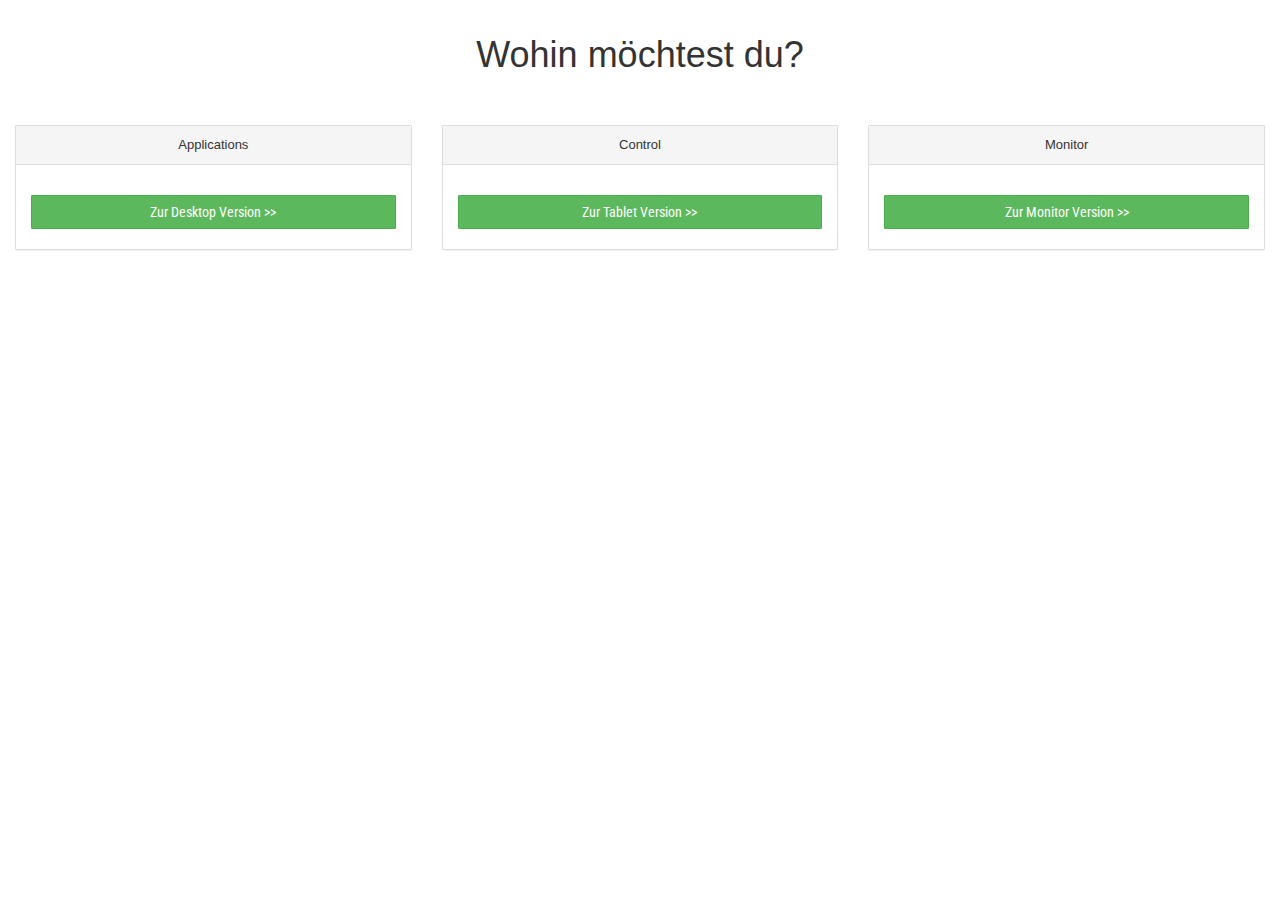
<file: index.html>
<!DOCTYPE html>
<html>

<head>
    <title>IT Dashboard</title>
    <meta name="HandheldFriendly" content="true"/>
    <meta name="apple-mobile-web-app-capable" content="yes"/>
    <meta name="apple-mobile-web-app-status-bar-style" content="black"/>
    <meta name="apple-mobile-web-app-title" content="Dashboard App">
    <meta name="viewport" content="initial-scale=1 maximum-scale=1 user-scalable=0 minimal-ui"/>
    <meta charset="utf-8"/>

    <meta Http-Equiv="Cache" content="no-cache">
    <meta Http-Equiv="Pragma-Control" content="no-cache">
    <meta Http-Equiv="Cache-directive" Content="no-cache">
    <meta Http-Equiv="Pragma-directive" Content="no-cache">
    <meta Http-Equiv="Cache-Control" Content="no-cache">
    <meta Http-Equiv="Pragma" Content="no-cache">
    <meta Http-Equiv="Expires" Content="0">
    <meta Http-Equiv="Pragma-directive: no-cache">
    <meta Http-Equiv="Cache-directive: no-cache">

    <link rel="shortcut icon" href="../monitor/img/favicon.ico" type="image/x-ico; charset=binary"/>
    <link rel="icon" href="../monitor/img/favicon.ico" type="image/x-ico; charset=binary"/>
    <!-- Fonts -->
    <link href='//fonts.googleapis.com/css?family=Roboto+Condensed:300,400' rel='stylesheet' type='text/css'>
    <link href='//fonts.googleapis.com/css?family=Lato:300,400,700,900' rel='stylesheet' type='text/css'>
    <!-- CSS Libs -->
    <link rel="stylesheet" type="text/css" href="./monitor/lib/css/bootstrap.min.css">
    <link rel="stylesheet" href="https://use.fontawesome.com/releases/v5.6.3/css/all.css" integrity="sha384-UHRtZLI+pbxtHCWp1t77Bi1L4ZtiqrqD80Kn4Z8NTSRyMA2Fd33n5dQ8lWUE00s/" crossorigin="anonymous">
    <link rel="stylesheet" type="text/css" href="./monitor/lib/css/animate.min.css">
    <link rel="stylesheet" type="text/css" href="./monitor/lib/css/bootstrap-switch.min.css">
    <link rel="stylesheet" type="text/css" href="./monitor/lib/css/checkbox3.min.css">
    <!-- CSS App -->
    <link rel="stylesheet" type="text/css" href="./monitor/css/style.css">
    <link rel="stylesheet" type="text/css" href="./monitor/css/themes/flat-blue.css">
    <style>
        .row {
            margin-top: 15px;
        }

        .icon {
            font-size: 150px;
            padding: 5px;
        }

        .btn-xl {
            padding: 50px 20px;
            font-size: 20px;
            border-radius: 10px;
        }
    </style>
</head>
<body>
<div class="container-fluid">
    <div class="row">
        <div class="col-sm-12">
            <h1 class="text-center">Wohin möchtest du?</h1>
        </div>
    </div>
    <div class="row">
        <div class="col-sm-4">
            <div class="panel panel-default">
                <div class="panel-heading text-center">Applications</div>
                <div class="panel-body">
                    <div class="icon text-center"><i class="fas fa-desktop" aria-hidden="true"></i></div>
                    <a role="button" class="btn btn-success center-block" href="./applications">Zur Desktop Version
                        >></a>
                </div>
            </div>
        </div>
        <div class="col-sm-4">
            <div class="panel panel-default">
                <div class="panel-heading text-center">Control</div>
                <div class="panel-body">
                    <div class="icon text-center"><i class="fas fa-tablet-alt" aria-hidden="true"></i></div>
                    <a role="button" class="btn btn-success center-block" href="./control">Zur Tablet Version >></a>
                </div>
            </div>
        </div>
        <div class="col-sm-4">
            <div class="panel panel-default">
                <div class="panel-heading text-center">Monitor</div>
                <div class="panel-body">
                    <div class="icon text-center"><i class="fas fa-tv" aria-hidden="true"></i></div>
                    <a role="button" class="btn btn-success center-block" href="./monitor">Zur Monitor Version >></a>
                </div>
            </div>
        </div>
    </div>
</div>
</body>


<script src="./monitor/lib/js/jquery.min.js"></script>
</file>
<file: monitor/css/style.css>
.modal-body {
    max-height: calc(100vh - 100px);
    overflow-y: auto;
}
iframe{
    pointer-events: none;
}
.table tbody tr.success td {
    background-color: #dff0d8;
}

.table tbody tr.error td {
    background-color: #f2dede;
}

.table tbody tr.info td {
    background-color: #d9edf7;
}

.table tbody tr.warning td {
    background-color: lightgoldenrodyellow;
}

.red {
    color: #F22613;
}

.blue {
    color: #22A7F0;
}

.green {
    color: #92C842;
}

.crop {
    height: 100px;
    overflow: hidden;
}

.crop img {
    position: absolute;
    /* DAS IST PFUSCH clip: rect(<top>, <right>, <bottom>, <left>);
     */
    clip: rect(5px, 300px, 102px, 5px);
}

.padding-0 {
    padding: 0;
}

.state-0 {
    background-color: #fff;
}

.state-1 {
    background-color: rgba(252, 248, 227, 1) !important;
}

.state-2 {
    background-color: rgba(242, 38, 19, 0.1) !important;
}

html {
    height: 100%;
}

body {
    padding-top: 0px;
    height: 100%;
    position: relative;
    font-size: 13px;
    zoom: 1;
}

* {
    outline: none;
}

.row > [class*="col-"] {
    margin-bottom: 25px;
}

.row.no-margin-bottom > [class*="col-"] {
    margin-bottom: 10px;
}

.row.no-gap {
    margin-left: 0;
    margin-right: 0;
}

.row.no-gap > [class*="col-"] {
    padding-left: 0;
    padding-right: 0px;
}

.no-padding {
    padding: 0px !important;
}

.float-left {
    float: left;
}

.float-right {
    float: right;
}

.clear-both {
    clear: both;
}

.no-margin-bottom {
    margin-bottom: 0;
}

.no-margin {
    margin-top: 0;
    margin-bottom: 0;
    margin-left: 0;
    margin-right: 0;
}

a {
    text-decoration: none;
}

a:hover {
    text-decoration: none;
}

.font-weight-300 {
    font-weight: 300;
}

.text-indent {
    text-indent: 1em;
}

.navbar {
    z-index: 10001;
    padding-left: 60px;
    -webkit-transition: all 0.25s;
    transition: all 0.25s;
}

.navbar > .container, .navbar > .container-fluid {
    z-index: 10001;
}

.navbar > .container .navbar-brand, .navbar > .container-fluid .navbar-brand {
    height: 60px;
    line-height: 60px;
    margin-left: 0px;
    font-family: 'Roboto Condensed', sans-serif;
    font-weight: 400;
    padding: 0;
    font-size: 1.5em;
}

.navbar > .container .navbar-brand .fa-angle-right, .navbar > .container-fluid .navbar-brand .fa-angle-right {
    margin-left: 5px;
    margin-right: 5px;
}

.navbar > .container .navbar-expand-toggle, .navbar > .container-fluid .navbar-expand-toggle {
    width: 60px;
    height: 60px;
    background-color: transparent;
    border: 0px;
    float: left;
    -moz-transition: all 0.25s linear;
    -webkit-transition: all 0.25s linear;
    transition: all 0.25s linear;
    opacity: 0.75;
}

.navbar > .container .navbar-expand-toggle .icon, .navbar > .container-fluid .navbar-expand-toggle .icon {
    font-size: 1.4em;
}

.navbar > .container .navbar-right-expand-toggle, .navbar > .container-fluid .navbar-right-expand-toggle {
    width: 60px;
    height: 60px;
    background-color: transparent;
    border: 0px;
    position: absolute;
    right: 0;
    -moz-transition: all 0.25s linear;
    -webkit-transition: all 0.25s linear;
    transition: all 0.25s linear;
    opacity: 0.75;
}

.navbar > .container .navbar-right-expand-toggle .icon, .navbar > .container-fluid .navbar-right-expand-toggle .icon {
    font-size: 1.4em;
}

.navbar .navbar-breadcrumb {
    margin-left: 0px;
    background-color: transparent;
    padding: 0px;
    float: left;
}

.navbar .navbar-breadcrumb > li {
    height: 60px;
    line-height: 60px;
    vertical-align: middle;
    font-family: 'Roboto Condensed', sans-serif;
    font-size: 1.5em;
}

.navbar .navbar-nav > li > a {
    font-family: 'Roboto Condensed', sans-serif;
    height: 60px;
    line-height: 60px;
    padding: 0px 20px 0px 20px;
}

.navbar .dropdown-menu {
    padding: 0;
    border: 0;
    border-bottom-left-radius: 2px;
    border-bottom-right-radius: 2px;
    animation-duration: 0.4s;
    -webkit-animation-duration: 0.4s;
    z-index: -1;
    position: absolute;
}

.navbar .dropdown-menu .title {
    font-family: 'Roboto Condensed', sans-serif;
    padding: 5px 10px;
    -moz-box-shadow: 0 1px 2px rgba(0, 0, 0, 0.3);
    -webkit-box-shadow: 0 1px 2px rgba(0, 0, 0, 0.3);
    box-shadow: 0 1px 2px rgba(0, 0, 0, 0.3);
}

.navbar .dropdown-menu .message {
    font-family: 'Roboto Condensed', sans-serif;
    text-align: center;
    padding: 10px 20px;
}

.navbar .dropdown-menu .notifications.list-group {
    list-style: none;
    padding: 0;
    margin: 0;
}

.navbar .dropdown-menu .notifications.list-group .list-group-item {
    min-width: 250px;
    padding: 8px;
    border: 0;
    border-bottom: 1px solid #EEE;
}

.navbar .dropdown-menu .notifications.list-group .list-group-item .icon {
    margin-right: 5px;
}

.navbar .dropdown-menu .notifications.list-group .badge {
    border-radius: 1em;
}

.navbar .dropdown-menu .notifications.list-group .list-group-item:last-child {
    border-bottom-right-radius: 0px;
    border-bottom-left-radius: 0px;
}

.navbar .dropdown-menu .notifications.list-group .list-group-item:first-child {
    border-top-right-radius: 0px;
    border-top-left-radius: 0px;
}

.navbar .dropdown-menu .notifications.list-group a.list-group-item:hover {
    cursor: pointer;
}

.navbar .dropdown.profile .dropdown-menu {
    width: 305px;
    padding-bottom: 0px;
    text-align: center;
}

.navbar .dropdown.profile .dropdown-menu li.profile-img {
    padding: 0px;
    max-height: 300px;
    overflow: hidden;
}

.navbar .dropdown.profile .dropdown-menu li.profile-img img.profile-img {
    width: 100%;
    height: auto;
    margin: 0px;
    border: 0;
}

.navbar .dropdown.profile .dropdown-menu .profile-info {
    font-family: 'Roboto Condensed', sans-serif;
    padding: 15px;
}

.navbar .dropdown.profile .dropdown-menu .profile-info .username {
    font-size: 1.8em;
}

.app-container {
    min-height: 100%;
    position: relative;
    padding-bottom: 30px;
}

.app-container .app-footer {
    display: block;
    position: absolute;
    bottom: 0;
    right: 0;
    left: 65px;
    -webkit-transition: all 0.25s;
    transition: all 0.25s;
    font-size: 12px;
    font-family: 'Roboto Condensed', sans-serif;
}

.app-container .app-footer .wrapper {
    padding: 10px 35px;
    padding-left: 25px;
    height: 50px;
    line-height: 50px;
    vertical-align: middle;
}

.app-container .content-container {
    margin-right: 0;
    margin-left: 0;
}

.app-container .content-container .side-menu {
    overflow-y: auto;
    z-index: 100000;
    position: fixed;
    width: 60px;
    height: 100%;
    -webkit-transition: all 0.25s;
    transition: all 0.25s;
}

.app-container .content-container .side-menu .navbar-header {
    width: 100%;
    border-bottom: 0px solid #e7e7e7;
}

.app-container .content-container .side-menu .navbar-header .navbar-brand {
    width: 455px;
    line-height: 60px;
    height: 60px;
    padding: 0;
    width: 100%;
    overflow: hidden;
    font-family: 'Roboto Condensed', sans-serif;
}

.app-container .content-container .side-menu .navbar-header .navbar-brand .icon {
    width: 60px;
    text-align: center;
    display: inline-block;
}

.app-container .content-container .side-menu .navbar-header .navbar-brand .title {
    margin-left: -10px;
    display: none;
}

.app-container .content-container .side-menu .navbar-header .navbar-expand-toggle {
    position: absolute;
    right: 0;
    width: 60px;
    height: 60px;
    background-color: transparent;
    border: 0px;
    -moz-transition: all 0.25s linear;
    -webkit-transition: all 0.25s linear;
    transition: all 0.25s linear;
    opacity: 0.75;
}

.app-container .content-container .side-menu .navbar {
    border: none;
    padding-left: 0px;
}

.app-container .content-container .side-menu .navbar-nav li {
    display: block;
    width: 100%;
    overflow: hidden;
}

.app-container .content-container .side-menu .navbar-nav li a {
    font-family: 'Roboto Condensed', sans-serif;
    padding: 0 10px 0 10px;
    height: 46px;
    line-height: 46px;
    display: block;
    white-space: nowrap;
}

.app-container .content-container .side-menu .navbar-nav li a .icon {
    margin-left: 0px;
    width: 38px;
    text-align: center;
    font-size: 1.1em;
    display: inline-block;
}

.app-container .content-container .side-menu .navbar-nav li a .title {
    width: 0px;
    white-space: nowrap;
    padding-left: 6px;
    display: none;
}

.app-container .content-container .side-menu .navbar-nav li.dropdown {
    border: 0;
    margin-bottom: 0;
    border-radius: 0;
    box-shadow: none;
}

.app-container .content-container .side-menu .navbar-nav li.dropdown ul li a {
    height: 44px;
    line-height: 44px;
    vertical-align: middle;
    padding: 0em 1.2em;
}

.app-container .content-container .side-menu .navbar-nav li.dropdown > a:after {
    content: "";
    position: absolute;
    right: 1em;
}

.app-container .content-container .side-menu .navbar-nav .panel-collapse.in {
    display: none;
}

.app-container .content-container .side-menu:hover {
    width: 250px;
}

.app-container .content-container .side-menu:hover .navbar-header .navbar-brand .title {
    display: inline-block;
}

.app-container .content-container .side-menu:hover .navbar-nav li a .title {
    width: 192px;
    display: inline-block;
}

.app-container .content-container .side-menu:hover .navbar-nav li.dropdown > a:after {
    font-family: 'Font Awesome 5 Free';
    font-weight: 900;
    content: "\f107";
    position: absolute;
    right: 1em;
}

.app-container .content-container .side-menu:hover .panel-collapse.in {
    display: block;
}

.app-container .content-container .side-body {
    padding-top: 70px;
}

.app-container .content-container .side-body.padding-top {
    padding-top: 84px;
}

.app-container.expanded .app-footer {
    left: 250px;
}

.app-container.expanded .app-footer .wrapper {
    padding-left: 25px;
}

.app-container.expanded .content-container .navbar-top {
    padding-left: 250px;
}

.app-container.expanded .content-container .side-menu {
    width: 250px;
}

.app-container.expanded .content-container .side-menu .navbar-header .navbar-brand .title {
    display: inline-block;
}

.app-container.expanded .content-container .side-menu .navbar-nav li a .title {
    display: inline-block;
}

.app-container.expanded .content-container .side-menu .navbar-nav li .panel-collapse.in {
    display: block;
}

.app-container.expanded .content-container .side-menu .navbar-nav li.dropdown > a:after {
    font-family: 'Font Awesome 5 Free';
    font-weight: 900;
    content: "\f107";
    position: absolute;
    right: 1em;
}

.container-fluid > .navbar-collapse, .container-fluid > .navbar-header, .container > .navbar-collapse, .container > .navbar-header {
    margin-left: -15px;
    margin-right: -15px;
}

.page-title {
    font-family: 'Roboto Condensed', sans-serif;
    margin-left: -10px;
    margin-right: -10px;
    padding: 15px 10px;
    margin-bottom: 0px;
    height: auto;
}

.page-title .title {
    font-size: 2em;
}

.page-title .page-action {
    float: right;
    height: 40px;
    line-height: 40px;
    vertical-align: middle;
}

.sub-title {
    font-family: 'Roboto Condensed', sans-serif;
}

.sub-title > * {
    display: inline-block;
}

.sub-title h3 {
    margin-right: 10px;
}

.sub-title .description {
    font-family: 'Roboto Condensed', sans-serif;
    font-size: 0.9em;
}

.sub-title .action .btn {
    padding: 0 0.5em;
}

/* Main body section */
.app-container .side-body {
    margin-left: 75px;
    margin-right: 15px;
    -webkit-transition: all 0.25s;
    transition: all 0.25s;
}

.app-container.expanded .side-body {
    margin-left: 260px;
}

/* small screen */
@media (max-width: 768px) {
    .navbar {
        padding-left: 0;
    }

    .navbar .navbar-header {
        width: auto;
        display: block;
    }

    .navbar .navbar-nav {
        width: auto;
        margin: 0;
    }

    .navbar .navbar-nav > li {
        display: inline-block;
    }

    .navbar .navbar-right {
        position: absolute;
        top: 0;
        right: -100%;
        height: 100%;
        width: 100%;
        -moz-transition: all 0.25s linear;
        -webkit-transition: all 0.25s linear;
        transition: all 0.25s linear;
    }

    .navbar .navbar-right .open .dropdown-menu {
        position: absolute;
    }

    .navbar .navbar-right.expanded {
        right: 0;
    }

    .app-container .navbar-top {
        min-width: 300px;
    }

    .app-container .content-container .side-menu {
        margin-left: -250px;
        width: 0px;
    }

    .app-container .content-container .side-body {
        margin-left: 10px;
    }

    .app-container.expanded .navbar-top {
        min-width: 480px;
        padding-left: 0px;
    }

    .app-container.expanded .side-menu {
        margin-left: 0px;
        width: 250px;
    }

    .app-container.expanded .side-body {
        margin-left: 10px;
    }

    .app-container .app-footer .wrapper, .app-container.expanded .app-footer .wrapper {
        padding-left: 25px;
    }
}

/* Card */
.card {
    background-color: #FFF;
    border-radius: 1px;
    overflow: hidden;
    position: relative;
}

.card .card-body {
    padding: 25px;
}

.card .card-body .sub-title {
    font-size: 1.2em;
    padding: 1.2em 0em 0.4em 0em;
    margin-bottom: 25px;
}

.card .card-body .sub-title .description {
    padding-left: 0.4em;
    font-size: 0.8em;
    opacity: 0.8;
}

.card .card-body.half-padding {
    padding: 12.5px;
}

.card .card-header .card-title {
    padding: 1.2em 25px;
    width: 100%;
    float: left;
}

.card .card-header .card-title .title {
    font-family: 'Roboto Condensed', sans-serif;
    font-size: 1.5em;
    text-decoration: none;
}

.card .card-header .pull-right {
    padding: 0.5em 1em;
}

.card .card-header:after {
    content: '';
    display: block;
    clear: both;
}

.card .card-profile-img img {
    width: 100%;
    height: auto;
}

.card .card-jumbotron {
    padding: 1.5em 1.5em;
}

.card:hover .card-header .title {
    text-decoration: none !important;
}

.card.summary-inline .card-body {
    padding: 20px;
}

.card.summary-inline .card-body .content {
    float: right;
}

.card.summary-inline .card-body .content .title {
    font-family: 'Lato', sans-serif;
    margin-top: -0.3em;
    font-size: 3.5em;
    text-align: right;
}

.card.summary-inline .card-body .content .sub-title {
    font-family: 'Lato', sans-serif;
    font-size: 0.9em;
    text-align: right;
    margin-top: -10px;
    margin-bottom: 0;
    padding: 0;
    border-bottom: 0;
}

.card.profile .card-body {
    padding: 0.5em 0.8em;
}

.card.profile .card-footer {
    padding: 0.5em 0.8em;
}

.panel {
    border-radius: 1px;
}

.panel .panel-heading {
    border-top-left-radius: 2px;
    border-top-right-radius: 2px;
}

.chart {
    padding: 15px;
}

.chart.no-padding {
    padding: 0;
    margin-bottom: -5px;
}

.btn {
    margin-top: 5px;
    margin-bottom: 5px;
    border-radius: 1px;
    border-width: 1px;
    font-family: 'Roboto Condensed', sans-serif;
}

.btn-group-lg > .btn, .btn-group-lg > .btn-lg {
    border-radius: 1px;
}

.progress {
    border-radius: 1px;
    box-shadow: none;
}

.progress .progress-bar {
    box-shadow: none;
}

.pagination {
    margin-top: 5px;
    margin-bottom: 5px;
}

.pagination li:first-child > a, .pagination li:first-child span {
    border-top-left-radius: 3px;
    border-bottom-left-radius: 3px;
}

.pagination li:last-child > a, .pagination li:last-child span {
    border-top-right-radius: 3px;
    border-bottom-right-radius: 3px;
}

.form-control {
    border-radius: 1px;
    box-shadow: none;
}

.bs-example-modal .modal {
    z-index: 100;
    position: relative;
    display: block;
}

.modal {
    z-index: 100001;
}

.modal .modal-dialog .modal-header {
    font-family: 'Roboto Condensed', sans-serif;
}

.modal .modal-dialog .modal-content {
    border-radius: 1px;
    box-shadow: none;
}

.modal .modal-dialog .modal-footer .btn {
    margin-top: 0;
    margin-bottom: 0;
}

.modal-backdrop {
    z-index: 100000;
}

.modal-backdrop.in {
    opacity: 0.8;
}

.alert {
    border-width: 0px;
    border-radius: 1px;
}

.list-group .badge {
    border-radius: 1px;
}

.list-group .list-group-item:last-child {
    border-bottom-right-radius: 3px;
    border-bottom-left-radius: 3px;
}

.list-group .list-group-item:first-child {
    border-top-right-radius: 3px;
    border-top-left-radius: 3px;
}

.checkbox3, .radio3 {
    margin-top: 0px;
    margin-bottom: 0px;
}

.checkbox-inline {
    margin-bottom: 5px;
}

.checkbox3 label, .radio3 label {
    padding: 8px 0 8px 30px;
}

.checkbox3 label::before, .radio3 label::before {
    top: 5px;
}

.checkbox3 label::after, .radio3 label::after {
    top: 5px;
}

.checkbox3 label, .radio3 label, .checkbox-inline, .radio-inline {
    font-weight: normal;
}

.bootstrap-switch {
    border-radius: 1px;
}

.thumbnail {
    border-radius: 1px;
    padding: 0;
}

.thumbnail .caption {
    padding: 0.5em 1.2em;
}

.thumbnail .caption .h1, .thumbnail .caption .h2, .thumbnail .caption .h3, .thumbnail .caption h1, .thumbnail .caption h2, .thumbnail .caption h3 {
    margin-top: 15px;
}

body.login-page {
    background: url(../../img/app-header-bg.jpg) no-repeat center center fixed;
    -webkit-background-size: cover;
    -moz-background-size: cover;
    -o-background-size: cover;
    background-size: cover;
}

body.login-page .login-box {
    width: 100%;
    max-width: 320px;
    position: absolute;
    top: 50%;
    left: 50%;
    transform: translate(-50%, -50%);
    padding: 0;
}

body.login-page .login-box > .title {
    margin-bottom: 1em;
}

body.login-page .login-box > .row {
    margin-left: 0;
    margin-right: 0;
    margin-bottom: 0;
}

body.login-page .login-form {
    padding: 0em;
}

body.login-page .login-form .login-header {
    margin-bottom: 1.2em;
    font-size: 1.5em;
}

body.login-page .login-form .login-body {
    padding: 1.5em;
    border-radius: 1px;
}

body.login-page .login-form input {
    margin-bottom: 0.8em;
    margin-top: 0.5em;
    padding: 1.2em 1em;
    font-size: 1.1em;
    border-radius: 1px;
}

body.login-page .login-button .btn {
    padding: 0.5em 2em;
    font-size: 1.1em;
    border-radius: 1px;
    margin-bottom: 0;
}

body.login-page .login-footer {
    padding-top: 8px;
    padding-bottom: 8px;
    width: 100%;
    text-align: right;
    border-bottom-left-radius: 3px;
    border-bottom-right-radius: 3px;
}

@media (max-width: 768px) {
    body.login-page .login-form .login-header {
        margin-bottom: 1em;
    }

    body.login-page .login-box {
        width: 100%;
        max-width: 260px;
    }
}

.dataTables_wrapper .row {
    margin-bottom: 0.5em;
}

.dataTables_wrapper .top {
    margin-bottom: 6px;
    position: relative;
}

.dataTables_wrapper .bottom {
    margin-top: 6px;
}

.dataTables_wrapper .top:after, .dataTables_wrapper .bottom:after {
    position: relative;
    clear: both;
    display: block;
    content: '';
}

.dataTables_wrapper .dataTables_paginate .paginate_button {
    padding: 0;
    margin-left: 0;
    border: 0;
}

.dataTables_wrapper .dataTables_paginate .paginate_button:hover, .dataTables_wrapper .dataTables_paginate .paginate_button.disabled, .dataTables_wrapper .dataTables_paginate .paginate_button.disabled:hover, .dataTables_wrapper .dataTables_paginate .paginate_button.disabled:active {
    border: 0;
}

.dataTables_wrapper tfoot {
    display: none;
}

.code-preview {
    width: 100%;
    min-height: 400px;
}

.nav-tabs > li {
    margin-bottom: -1px;
}

.nav-tabs > li > a {
    border-radius: 0;
    border: 0;
}

.nav-tabs > li.active > a, .nav-tabs > li.active > a:focus, .nav-tabs > li.active > a:hover {
    border-radius: 0;
    border-top: 0;
}

.tab-content > div {
    padding: 20px;
}

.tabs-below > .nav-tabs, .tabs-right > .nav-tabs, .tabs-left > .nav-tabs {
    border-bottom: 0;
}

.tab-content > .tab-pane, .pill-content > .pill-pane {
    display: none;
}

.tab-content > .active, .pill-content > .active {
    display: block;
}

.tabs-below > .nav-tabs > li {
    margin-top: -1px;
    margin-bottom: 0;
}

.tabs-below > .nav-tabs > li > a:hover, .tabs-below > .nav-tabs > li > a:focus {
    border-bottom-color: transparent;
}

.tabs-left > .nav-tabs > li, .tabs-right > .nav-tabs > li {
    float: none;
}

.tabs-left > .nav-tabs > li > a, .tabs-right > .nav-tabs > li > a {
    min-width: 74px;
    margin-right: 0;
    margin-bottom: 3px;
}

.tabs-left, .tabs-right {
    display: table;
}

.tabs-left > .nav-tabs {
    display: table-cell;
    margin-right: 19px;
}

.tabs-left > .nav-tabs > li > a {
    margin-right: -1px;
}

.tabs-right > .nav-tabs {
    display: table-cell;
    margin-left: 19px;
}

.tabs-right > .nav-tabs > li > a {
    margin-left: -1px;
}

.tab:after {
    content: '';
    display: block;
    clear: both;
}

.step .nav-tabs {
    border-bottom: 0px;
    margin-left: 0;
    margin-right: 0;
    margin-bottom: 20px;
}

.step .nav-tabs > li[class^="col-"] {
    padding-left: 0;
    padding-right: 0;
}

.step .nav-tabs > li:first-child {
    border-top-left-radius: 3px;
    border-bottom-left-radius: 3px;
}

.step .nav-tabs > li {
    border-right: 0;
}

.step .nav-tabs > li > a {
    margin-right: 0;
    display: block;
    width: 100%;
    padding: 1em;
    padding-left: 2em;
    vertical-align: middle;
    white-space: nowrap;
    overflow: hidden;
    text-align: left;
    border-bottom: 0;
}

.step .nav-tabs > li > a .icon {
    font-size: 2.5em;
    display: inline-block;
    margin-right: 0.25em;
    vertical-align: middle;
}

.step .nav-tabs > li > a .step-title {
    width: auto;
    display: inline-block;
    vertical-align: middle;
    text-align: left;
}

.step .nav-tabs > li > a .step-title .title {
    font-weight: bold;
    font-size: 1.1em;
}

.step .nav-tabs > li > a .step-title .description {
    font-size: 0.9em;
}

.step .nav-tabs > li > a:hover {
    border-bottom: 0;
}

.step .nav-tabs > li:after {
    content: "";
    width: 0;
    height: 0;
    position: absolute;
    top: 50%;
    right: -15px;
    transform: translate(0%, -50%);
    z-index: 100001;
}

.step .nav-tabs > li:before {
    content: "";
    width: 0;
    height: 0;
    position: absolute;
    top: 50%;
    right: -16px;
    transform: translate(0%, -50%);
    z-index: 100000;
}

.step .nav-tabs > li.active > a, .step .nav-tabs > li.active > a:focus, .step .nav-tabs > li.active > a:hover {
    border: 0;
    border-radius: 0;
    border-bottom: 0;
}

.step .nav-tabs > li:last-child {
    border-top-right-radius: 3px;
    border-bottom-right-radius: 3px;
}

.step .nav-tabs > li:last-child:before, .step .nav-tabs > li:last-child:after {
    display: none;
}

.step .tab-content > div {
    padding: 0;
}

.step.card-no-padding .nav-tabs {
    margin-bottom: 0px;
}

.step.card-no-padding .nav-tabs > li {
    border-radius: 0;
}

.step.card-no-padding .tab-content > div {
    padding: 20px;
}

.step.tabs-left .tab-content {
    padding: 5px 15px;
    display: table-cell;
    vertical-align: top;
}

.step.tabs-left .tab-content > div {
    padding: 20px;
}

.step.tabs-left .nav-tabs {
    border-bottom: 0px;
    margin-left: 0;
    margin-right: 0;
    margin-bottom: 0;
}

.step.tabs-left .nav-tabs > li[class^="col-"] {
    padding-left: 0;
    padding-right: 0;
}

.step.tabs-left .nav-tabs > li:first-child {
    border-top-left-radius: 0px;
    border-top-right-radius: 0px;
}

.step.tabs-left .nav-tabs > li {
    border-right: 0px;
    min-width: 250px;
    display: table;
    width: 250px;
}

.step.tabs-left .nav-tabs > li > a {
    margin-right: 0;
    display: table-cell;
    width: 100%;
    padding: 1em;
    padding-left: 2em;
    vertical-align: middle;
    table-layout: fixed;
    white-space: nowrap;
    overflow: hidden;
}

.step.tabs-left .nav-tabs > li > a .icon {
    font-size: 2.5em;
    display: inline-block;
    margin-right: 0.25em;
    vertical-align: middle;
}

.step.tabs-left .nav-tabs > li > a .step-title {
    width: auto;
    display: inline-block;
    vertical-align: middle;
}

.step.tabs-left .nav-tabs > li > a .step-title .title {
    font-weight: bold;
    font-size: 1.1em;
}

.step.tabs-left .nav-tabs > li > a .step-title .description {
    font-size: 0.9em;
}

.step.tabs-left .nav-tabs > li > a:hover {
    border-bottom: 0;
}

.step.tabs-left .nav-tabs > li:after {
    content: "";
    width: 0;
    height: 0;
    position: absolute;
    top: 50%;
    transform: translate(0%, -50%);
    z-index: 10000;
    display: none;
}

.step.tabs-left .nav-tabs > li:before {
    content: "";
    width: 0;
    height: 0;
    position: absolute;
    top: 50%;
    right: -16px;
    transform: translate(0%, -50%);
    z-index: 10000;
    display: none;
}

.step.tabs-left .nav-tabs > li.active > a, .step.tabs-left .nav-tabs > li.active > a:focus, .step.tabs-left .nav-tabs > li.active > a:hover {
    border: 0;
    border-radius: 0;
    border-bottom: 0;
}

.step.tabs-left .nav-tabs > li.active:after, .step.tabs-left .nav-tabs > li.active:before {
    display: block;
}

.step.tabs-left .nav-tabs > li:last-child {
    border-bottom-left-radius: 3px;
    border-bottom-right-radius: 3px;
}

@media (max-width: 768px) {
    .step .nav-tabs > li:after {
        display: none;
    }

    .step .nav-tabs > li:before {
        display: none;
    }
}

.loader-container {
    display: none;
}

.loader .loader-container {
    display: block;
    position: absolute;
    top: 50%;
    left: 50%;
    transform: translate(-50%, -50%);
    z-index: 1003;
}

.loader:after {
    content: "";
    display: block;
    position: absolute;
    background-color: rgba(0, 0, 0, 0.9);
    top: 0;
    left: 0;
    width: 100%;
    height: 100%;
    z-index: 1001;
    border-radius: 1px;
}

.pricing-table .pt-header {
    text-align: center;
    padding: 1em;
}

.pricing-table .pt-header .plan-pricing .pricing {
    font-size: 2.5em;
}

.pricing-table .pt-header .plan-pricing .pricing-type {
    opacity: 0.9;
}

.pricing-table .pt-body {
    padding: 1em;
    text-align: center;
}

.pricing-table .pt-body .plan-detail {
    padding: 0;
    margin: 0;
    list-style: none;
}

.pricing-table .pt-footer {
    padding: 0.75em;
    text-align: center;
}

.icons-list {
    list-style: none;
    margin: 0;
    padding: 0;
}

.icons-list > li {
    float: left;
    text-align: center;
    width: 100px;
    height: 100px;
    padding: 8px;
}

.icons-list > li span {
    display: block;
}

.icons-list > li .glyphicon {
    font-size: 1.5em;
}

.icons-list > li .glyphicon-class {
    margin-top: 8px;
    font-size: 0.75em;
}

.icons-list:after {
    content: '';
    display: block;
    position: relative;
    clear: both;
}

.row.example > [class*='col-'] > div {
    background-color: #EEE;
    padding: 10px;
    border: 1px solid #DDD;
}

.breadcrumb {
    margin-bottom: 0;
}

.breadcrumb > li + li:before {
    font-family: 'Font Awesome 5 Free';
    font-weight: 900;
    content: '\f105';
    margin-right: 3px;
}

.message-list {
    margin: 0;
    padding: 0;
    list-style-type: none;
}

.message-list > a > li {
    border-bottom: 1px dotted #EEE;
    padding: 8px;
}

.message-list > a > li > .message-block {
    padding-left: 70px;
    min-height: 60px;
}

.message-list > a > li > .message-block .username {
    font-size: 12px;
    font-weight: bold;
}

.message-list > a > li > .message-block .message-datetime {
    font-size: 10px;
    color: #AAA;
}

.message-list > a > li > .message-block .message {
    font-size: 12px;
}

.message-list > a > li .profile-img {
    width: 60px;
    height: 60px;
}

.message-list > a:hover li {
    background-color: rgba(0, 0, 0, 0.01);
}

.bs-example > * {
    margin-bottom: 20px;
}

.bs-example > *:last-child {
    margin-bottom: 5px;
}

.landing-page {
    font-family: 'Roboto Condensed', sans-serif;
}

.landing-page .navbar .navbar-toggle {
    position: absolute;
    right: 0;
    border-radius: 0;
    border: 0;
    height: 44px;
    padding: 0 15px;
}

.landing-page .app-header {
    padding-top: 100px;
    background-image: url("../img/app-header-bg.jpg");
    background-repeat: no-repeat;
    -webkit-background-size: cover;
    -moz-background-size: cover;
    -o-background-size: cover;
    background-size: cover;
    background-position: center;
    margin-bottom: 0;
}

.landing-page .app-header .app-logo {
    margin-bottom: 20px;
}

.landing-page .app-header .app-description {
    margin-bottom: 40px;
}

.landing-page .app-content-a, .landing-page .app-content-b {
    padding-top: 50px;
    padding-bottom: 20px;
}

.landing-page .app-content-b.feature-1 {
    background-image: url("../img/bg/picjumbo.com_HNCK3558.jpg");
    background-repeat: no-repeat;
    -webkit-background-size: cover;
    -moz-background-size: cover;
    -o-background-size: cover;
    background-size: cover;
    background-position: center;
    margin-bottom: 0;
}

.landing-page .app-content-b.contact-us {
    padding-top: 60px;
    padding-bottom: 60px;
    background-image: url("../img/contact-us-bg.jpg");
    background-repeat: no-repeat;
    -webkit-background-size: cover;
    -moz-background-size: cover;
    -o-background-size: cover;
    background-size: cover;
    background-position: center;
    margin-bottom: 0;
}

.landing-page .app-content-b.contact-us .contact-us-header {
    font-weight: 300;
    font-size: 46px;
}

.landing-page .app-content-b.contact-us .contact-us-description {
    font-weight: 300;
    font-size: 18px;
    opacity: 0.9;
    text-indent: 40px;
}

.landing-page .app-content-b.contact-us form {
    margin-top: 20px;
}

.landing-page .app-content-b.contact-us form input {
    padding: 10px;
    width: 100%;
    border: 0px;
}

.landing-page .app-content-header {
    font-weight: 300;
    font-size: 46px;
}

.landing-page .app-content-description {
    font-weight: 300;
    font-size: 18px;
}

.landing-page .app-footer {
    padding-top: 15px;
    padding-bottom: 15px;
    margin-bottom: 0;
}

.landing-page .app-footer p {
    margin: 0;
}

.landing-page .navbar-affix {
    width: 100%;
    height: 60px;
    border-top: 2px rgba(78, 205, 196, 0.8);
    -webkit-transition: all 0.2s ease-in;
    transition: all 0.2s ease-in;
    position: fixed;
    -webkit-box-shadow: 0px 0px 6px 0px rgba(96, 100, 109, 0.4);
    box-shadow: 0px 0px 6px 0px rgba(96, 100, 109, 0.4);
}

.landing-page .navbar.affix {
    z-index: 4000;
    background-color: rgba(255, 255, 255, 0.95) !important;
    height: 60px;
    opacity: 1;
    margin-top: 0px;
}

.landing-page .navbar-affix.affix li a {
    height: 60px;
    line-height: 60px;
}

.landing-page .navbar-affix.affix .navbar-nav > li > a {
    background-color: transparent;
    font-weight: 400;
    color: #333;
}

.landing-page .navbar {
    padding-left: 0px;
    background-color: transparent;
    box-shadow: none;
}

.landing-page .navbar .navbar-right {
    position: relative;
    right: 0;
}

.landing-page .navbar .navbar-header {
    border-bottom: 0px solid #e7e7e7;
}

.landing-page .navbar .navbar-header .navbar-brand {
    width: 45px;
    line-height: 60px;
    height: 60px;
    padding: 0;
    width: 100%;
    overflow: hidden;
    padding-left: 0px;
    font-family: 'Roboto Condensed', sans-serif;
}

.landing-page .navbar .navbar-header .navbar-brand .icon {
    width: 50px;
    text-align: center;
    display: inline-block;
}

.landing-page .navbar .navbar-header .navbar-brand .title {
    margin-left: -10px;
    display: inline-block;
}

.landing-page .navbar .navbar-header .navbar-expand-toggle {
    position: absolute;
    right: 0;
    width: 60px;
    height: 60px;
    background-color: transparent;
    border: 0px;
    -moz-transition: all 0.25s linear;
    -webkit-transition: all 0.25s linear;
    transition: all 0.25s linear;
    opacity: 0.75;
}

@media only screen and (max-width: 768px) {
    .landing-page .navbar .navbar-header .navbar-brand {
        padding-left: 15px;
    }
}

.row-example > [class*="col-"] {
    margin-bottom: 0px;
}

/* CUSTOMIZE THE NAVBAR -------------------------------------------------- */
/* Special class on .container surrounding .navbar, used for positioning it into place. */
.navbar-wrapper {
    position: absolute;
    top: 0;
    right: 0;
    left: 0;
    z-index: 20;
}

/* Flip around the padding for proper display in narrow viewports */
.navbar-wrapper > .container {
    padding-right: 0;
    padding-left: 0;
}

.navbar-wrapper .navbar {
    padding-right: 15px;
    padding-left: 15px;
}

.navbar-wrapper .navbar .container {
    width: auto;
}

/* CUSTOMIZE THE CAROUSEL -------------------------------------------------- */
/* Carousel base class */
.carousel {
    height: 500px;
    margin-bottom: 60px;
}

/* Since positioning the image, we need to help out the caption */
.carousel-caption {
    z-index: 10;
}

/* Declare heights because of positioning of img element */
.carousel .item {
    height: 500px;
    background-color: #777;
}

.carousel-inner > .item > img {
    position: absolute;
    top: 0;
    left: 0;
    min-width: 100%;
    height: 500px;
}

/* MARKETING CONTENT -------------------------------------------------- */
/* Center align the text within the three columns below the carousel */
.marketing .col-lg-4 {
    margin-bottom: 20px;
    text-align: center;
}

.marketing h2 {
    font-weight: normal;
}

.marketing .col-lg-4 p {
    margin-right: 10px;
    margin-left: 10px;
}

/* Featurettes ------------------------- */
.featurette-divider {
    margin: 80px 0;
    /* Space out the Bootstrap <hr> more */
}

/* Thin out the marketing headings */
.featurette-heading {
    font-weight: 300;
    line-height: 1;
    letter-spacing: -1px;
}

/* RESPONSIVE CSS -------------------------------------------------- */
@media (min-width: 768px) {
    /* Navbar positioning foo */
    .navbar-wrapper .container {
        padding-right: 15px;
        padding-left: 15px;
    }

    .navbar-wrapper .navbar {
        padding-right: 0;
        padding-left: 0;
    }

    /* The navbar becomes detached from the top, so we round the corners */
    .navbar-wrapper .navbar {
        border-radius: 4px;
    }

    /* Bump up size of carousel content */
    .carousel-caption p {
        margin-bottom: 20px;
        font-size: 21px;
        line-height: 1.4;
    }

    .featurette-heading {
        font-size: 50px;
    }
}

@media (min-width: 992px) {
    .featurette-heading {
        margin-top: 100px;
        margin-bottom: 20px;
    }
}

#legend ul {
    list-style: none;
    font-family: 'Roboto Condensed', 'Helvetica Neue', 'Helvetica', 'Arial', sans-serif;
    font-size: 12px;
}

#legend ul span {
    display: inline-block;
    height: 1em;
    width: 1em;
    margin-right: 0.5em;
}

.parent {
    position: relative;
}

.child {
    position: absolute;
    top: 50%;
    transform: translateY(-50%);
}

.img-responsive {
    margin: 0 auto;
}

::-webkit-scrollbar {
    display: none;
}

td {
    word-wrap: break-word;
    word-break: break-word;
}

.slider {
}

.top-buffer {
    margin-top: 20px;
}

.min-height-text {
    min-height: 200px;
    max-height: 200px;
    overflow: hidden;
}

.min-height-header {
    min-height: 100px;
    max-height: 100px;
    overflow: hidden;
}

.glow {
    box-shadow: 0 0 5px rgba(179, 0, 0, 1);
    border: 1px solid rgba(179, 0, 0, 1);
}

.helplinetable td.text {
    max-width: 177px;
}

.helplinetable td.text span {
    white-space: nowrap;
    overflow: hidden;
    text-overflow: ellipsis;
    display: inline-block;
    max-width: 100%;
}

#loadingbar {
    height: 2px;
    background-color: #353d47;
    transition-duration: 1s;
    transition-delay: 0s;
    transition-property: width;
    transition-timing-function: ease;
}

#cat {
    height: 60px;
    width: 100%;
    position: absolute;
    transition-duration: 1s;
    transition-delay: 0s;
    transition-property: width;
    transition-timing-function: linear;
}

#catimg {
    float: right;
    height: 100px;
    width: 100px;
}

#dogimg {
    float: right;
    height: 60px;
    width: 100px;
    margin-top: 10px;
}

#busimg {
    float: right;
    margin-top: 20px;
    height: 45px;
    width: 100px;
}

#dinoimg {
    float: right;
    margin-top: 15px;
    height: 50px;
    width: 145px;
}

#dinoimg2 {
    float: right;
    margin-top: 15px;
    height: 50px;
    width: 110px;
}

#dkimg {
    float: right;
    margin-top: 15px;
    height: 50px;
    width: 50px;
}

#buscontainer {
    width: 140%;
    position: fixed;
    bottom: 0;
    left: -20%;
}

#bus {
    position: absolute;
    left: 0%;
    bottom: 0;
    transition-duration: 1s;
    transition-delay: 0s;
    transition-property: width;
    transition-timing-function: linear;
    height: 61px;
}

.flip {
    -moz-transform: scaleX(-1);
    -o-transform: scaleX(-1);
    -webkit-transform: scaleX(-1);
    transform: scaleX(-1);
    filter: FlipH;
    -ms-filter: "FlipH";
}

.vcenter {
    display: inline-block;
    vertical-align: middle;
    float: none;
}

#toast {
    visibility: hidden;
    max-width: 100px;
    height: 100px;
    /*margin-left: -125px;*/
    margin: auto;
    background-color: rgba(51,51,51,0.9);
    color: #fff;
    text-align: center;
    border-radius: 2px;

    position: fixed;
    z-index: 1;
    left: 0;right:0;
    bottom: 30px;
    font-size: 17px;
    white-space: nowrap;
}
#toast #toastimg img{
    width: 100px;
    height: 100px;

    float: left;
    box-sizing: border-box;
    background-color: rgba(17,17,17,0.9);
    color: #fff;
}
#toast #toastdesc{
    color: #fff;
    line-height: 100px;
    font-size: 20pt;
    overflow: hidden;
    white-space: nowrap;
}

#toast.show {
    visibility: visible;
    -webkit-animation: fadein 0.5s, expand 0.5s 0.5s,stay 10s 1s, shrink 0.5s 11s, fadeout 0.5s 11.5s;
    animation: fadein 0.5s, expand 0.5s 0.5s,stay 10s 1s, shrink 0.5s 11s, fadeout 0.5s 11.5s;
}

@-webkit-keyframes fadein {
    from {bottom: 0; opacity: 0;}
    to {bottom: 30px; opacity: 1;}
}

@keyframes fadein {
    from {bottom: 0; opacity: 0;}
    to {bottom: 30px; opacity: 1;}
}

@-webkit-keyframes expand {
    from {min-width: 50px}
    to {min-width: 750px}
}

@keyframes expand {
    from {min-width: 50px}
    to {min-width: 750px}
}
@-webkit-keyframes stay {
    from {min-width: 750px}
    to {min-width: 750px}
}

@keyframes stay {
    from {min-width: 750px}
    to {min-width: 750px}
}
@-webkit-keyframes shrink {
    from {min-width: 750px;}
    to {min-width: 50px;}
}

@keyframes shrink {
    from {min-width: 500px;}
    to {min-width: 50px;}
}

@-webkit-keyframes fadeout {
    from {bottom: 30px; opacity: 1;}
    to {bottom: 60px; opacity: 0;}
}

@keyframes fadeout {
    from {bottom: 30px; opacity: 1;}
    to {bottom: 60px; opacity: 0;}
}
</file>
<file: monitor/css/themes/flat-blue.css>
.flat-blue {
    background-color: #F9F9F9;
    /* small screen */
}

.flat-blue a {
    color: #363c46;
}

.flat-blue a:hover {
    color: #09486b;
}

.flat-blue .app-footer {
    opacity: 0.7;
    color: #353d47;
}

.flat-blue .navbar, .flat-blue .navbar.navbar-default {
    border-bottom: 0px;
    box-shadow: 0 1px 2px rgba(0, 0, 0, 0.08);
}

.flat-blue .navbar > .container-fluid, .flat-blue .navbar.navbar-default > .container-fluid {
    background-color: #FFF;
}

.flat-blue .navbar .navbar-header .navbar-brand, .flat-blue .navbar.navbar-default .navbar-header .navbar-brand {
    color: #F9F9F9;
}

.flat-blue .navbar .navbar-header .navbar-expand-toggle, .flat-blue .navbar.navbar-default .navbar-header .navbar-expand-toggle {
    color: #353d47;
}

.flat-blue .navbar .navbar-header .navbar-right-expand-toggle, .flat-blue .navbar.navbar-default .navbar-header .navbar-right-expand-toggle {
    color: #353d47;
}

.flat-blue .navbar .navbar-breadcrumb li, .flat-blue .navbar.navbar-default .navbar-breadcrumb li {
    color: #353d47;
}

.flat-blue .navbar .navbar-breadcrumb li a, .flat-blue .navbar.navbar-default .navbar-breadcrumb li a {
    color: #353d47;
}

.flat-blue .navbar .navbar-nav > li, .flat-blue .navbar.navbar-default .navbar-nav > li {
    /*border-left: 1px solid #F9F9F9;*/
}

.flat-blue .navbar .navbar-nav > li > a, .flat-blue .navbar.navbar-default .navbar-nav > li > a {
    color: #353d47;
}

.flat-blue .navbar .navbar-nav > li:hover > a, .flat-blue .navbar.navbar-default .navbar-nav > li:hover > a {
    color: #22A7F0;
}

.flat-blue .navbar .navbar-nav > li.open > a, .flat-blue .navbar.navbar-default .navbar-nav > li.open > a {
    background-color: transparent;
    color: #22A7F0;
}

.flat-blue .navbar .navbar-nav > li.danger > a, .flat-blue .navbar.navbar-default .navbar-nav > li.danger > a {
    background-color: transparent;
    border-bottom: 4px solid #FA2A00;
    color: #FA2A00;
}

.flat-blue .navbar .navbar-nav > li.danger.open > a, .flat-blue .navbar.navbar-default .navbar-nav > li.danger.open > a {
    background-color: #FA2A00;
    color: #FFF;
}

.flat-blue .navbar .navbar-nav .dropdown-menu, .flat-blue .navbar.navbar-default .navbar-nav .dropdown-menu {
    background-color: #F9F9F9;
    border-color: #E4E4E4;
}

.flat-blue .navbar .navbar-nav .dropdown-menu .title, .flat-blue .navbar.navbar-default .navbar-nav .dropdown-menu .title {
    background-color: #FFF;
}

.flat-blue .navbar .navbar-nav .dropdown-menu .title .badge, .flat-blue .navbar.navbar-default .navbar-nav .dropdown-menu .title .badge {
    background-color: #353d47;
}

.flat-blue .navbar .navbar-nav .dropdown-menu.danger, .flat-blue .navbar.navbar-default .navbar-nav .dropdown-menu.danger {
    border-color: #FA2A00;
}

.flat-blue .navbar .navbar-nav .dropdown-menu.danger .title, .flat-blue .navbar.navbar-default .navbar-nav .dropdown-menu.danger .title {
    background-color: #FA2A00;
    color: #FFF;
}

.flat-blue .navbar .navbar-nav .dropdown-menu.danger .title .badge, .flat-blue .navbar.navbar-default .navbar-nav .dropdown-menu.danger .title .badge {
    background-color: #FFF;
    color: #FA2A00;
}

.flat-blue .navbar.navbar-inverse {
    background-color: #353d47;
    border-bottom: 0px;
    box-shadow: 0 1px 1px rgba(0, 0, 0, 0.1);
}

.flat-blue .navbar.navbar-inverse > .container-fluid {
    background-color: #353d47;
}

.flat-blue .navbar.navbar-inverse .navbar-header .navbar-brand {
    color: #F9F9F9;
}

.flat-blue .navbar.navbar-inverse .navbar-header .navbar-expand-toggle {
    color: #FFF;
}

.flat-blue .navbar.navbar-inverse .navbar-header .navbar-right-expand-toggle {
    color: #FFF;
}

.flat-blue .navbar.navbar-inverse .navbar-breadcrumb li {
    color: #FFF;
}

.flat-blue .navbar.navbar-inverse .navbar-breadcrumb li a {
    color: #FFF;
}

.flat-blue .navbar.navbar-inverse .navbar-nav > li {
    border-left: 1px solid #363c46;
}

.flat-blue .navbar.navbar-inverse .navbar-nav > li > a {
    color: #FFF;
}

.flat-blue .navbar.navbar-inverse .navbar-nav > li:hover > a {
    color: #22A7F0;
}

.flat-blue .navbar.navbar-inverse .navbar-nav > li.open > a {
    background-color: transparent;
    color: #22A7F0;
}

.flat-blue .navbar.navbar-inverse .navbar-nav > li.danger > a {
    background-color: transparent;
    border-bottom: 4px solid #FA2A00;
    color: #FFF;
}

.flat-blue .navbar.navbar-inverse .navbar-nav > li.danger.open > a {
    background-color: #FA2A00;
}

.flat-blue .navbar.navbar-inverse .navbar-nav .dropdown-menu {
    background-color: #F9F9F9;
    border-color: #353d47;
}

.flat-blue .navbar.navbar-inverse .navbar-nav .dropdown-menu .title {
    background-color: #FFF;
}

.flat-blue .navbar.navbar-inverse .navbar-nav .dropdown-menu .title .badge {
    background-color: #353d47;
}

.flat-blue .navbar.navbar-inverse .navbar-nav .dropdown-menu.danger {
    border-color: #FA2A00;
}

.flat-blue .navbar.navbar-inverse .navbar-nav .dropdown-menu.danger .title {
    background-color: #FA2A00;
    color: #FFF;
}

.flat-blue .navbar.navbar-inverse .navbar-nav .dropdown-menu.danger .title .badge {
    background-color: #FFF;
    color: #FA2A00;
}

.flat-blue .side-menu {
    background-color: #FFF;
    box-shadow: 1px 1px 2px rgba(0, 0, 0, 0.08);
}

.flat-blue .side-menu .navbar-header {
    background-color: #22A7F0;
    /*margin-bottom: 4px;*/
}

.flat-blue .side-menu .navbar-header .navbar-brand {
    color: #19B5FE;
}

.flat-blue .side-menu .navbar-nav {
    width: 100%;
}

.flat-blue .side-menu .navbar {
    background-color: #FFF;
    border-bottom: 0px;
    -moz-box-shadow: none;
    -webkit-box-shadow: none;
    box-shadow: none;
}

.flat-blue .side-menu .navbar li > a {
    color: #363c46;
}

.flat-blue .side-menu .navbar li.active {
    border-left: 0;
}

.flat-blue .side-menu .navbar li.active > a {
    border-right: 4px solid #22A7F0;
    background-color: #FFF;
}

.flat-blue .side-menu .navbar > li:hover > a {
    background-color: #FA2A00;
    color: #FFF;
}

.flat-blue .side-menu .navbar li.dropdown {
    background-color: transparent;
}

.flat-blue .side-menu .navbar li.dropdown > .panel-collapse {
    background-color: #E4E4E4;
}

.flat-blue .side-menu .navbar li.dropdown .panel-body {
    padding: 0 7px;
}

.flat-blue .side-menu.sidebar-inverse {
    background-color: #353d47;
    box-shadow: 1px 1px 2px rgba(0, 0, 0, 0.08);
}

.flat-blue .side-menu.sidebar-inverse .navbar {
    background-color: #353d47;
    border-bottom: 0px;
    -moz-box-shadow: none;
    -webkit-box-shadow: none;
    box-shadow: none;
}

.flat-blue .side-menu.sidebar-inverse .navbar li {
    border-left: 0;
}

.flat-blue .side-menu.sidebar-inverse .navbar li > a {
    color: #FFF;
}

.flat-blue .side-menu.sidebar-inverse .navbar li.active > a {
    color: #353d47;
    border-left: 3px solid #22A7F0;
    border-right: 0px solid #22A7F0;
    background-color: #FFF;
}

.flat-blue .side-menu.sidebar-inverse .navbar li.active > a .icon {
    margin-left: -3px;
}

.flat-blue .side-menu.sidebar-inverse .navbar > li:hover > a {
    background-color: #FA2A00;
    color: #FFF;
}

.flat-blue .side-menu.sidebar-inverse .navbar li.dropdown > .panel-collapse {
    background-color: rgba(0, 0, 0, 0.1);
}

.flat-blue .side-menu.sidebar-inverse .navbar li.dropdown .panel-body {
    padding: 0 7px;
}

@media (max-width: 768px) {
    .flat-blue .navbar.navbar-default .navbar-nav > li {
        border-left: 0;
    }

    .flat-blue .navbar.navbar-default .navbar-right {
        background-color: #FFF;
    }

    .flat-blue .navbar.navbar-inverse .navbar-nav > li {
        border-left: 0;
    }

    .flat-blue .navbar.navbar-inverse .navbar-right {
        background-color: #353d47;
    }
}

.flat-blue .card.red {
    background-color: #FA2A00;
    color: #FFF;
}

.flat-blue .card.yellow {
    background-color: #ffb400;
    color: #FFF;
}

.flat-blue .card.green {
    background-color: #1ABC9C;
    color: #FFF;
}

.flat-blue .card.blue {
    background-color: #22A7F0;
    color: #FFF;
}

.flat-blue .card.dark {
    background-color: #353d47;
    color: #FFF;
}

.flat-blue .card.red, .flat-blue .card.yellow, .flat-blue .card.green, .flat-blue .card.blue, .flat-blue .card.dark {
    border: 0;
}

.flat-blue .card.red .card-header, .flat-blue .card.yellow .card-header, .flat-blue .card.green .card-header, .flat-blue .card.blue .card-header, .flat-blue .card.dark .card-header {
    border-bottom: 0;
}

.flat-blue .card.red .card-header .title, .flat-blue .card.yellow .card-header .title, .flat-blue .card.green .card-header .title, .flat-blue .card.blue .card-header .title, .flat-blue .card.dark .card-header .title {
    color: #FFF;
}

.flat-blue .card {
    box-shadow: 0 1px 1px rgba(0, 0, 0, 0.1);
    border: 0px solid #E4E4E4;
}

.flat-blue .card .card-header {
    border-bottom: 1px solid #E4E4E4;
}

.flat-blue .card .card-header .title {
    color: #353d47;
}

.flat-blue .card .card-body .sub-title {
    border-bottom: 1px solid #EAEAEA;
}

.flat-blue .card .card-header.no-border {
    border-bottom: 0;
}

.flat-blue .card .card-jumbotron {
    background-color: #EAEAEA;
}

.flat-blue .card.primary .card-jumbotron {
    background-color: #353d47;
    color: #FFF;
}

.flat-blue .card.profile .card-footer {
    border-top: 1px solid #F9F9F9;
}

.flat-blue .card.summary-inline.red:hover {
    background-color: #7c1a06;
}

.flat-blue .card.summary-inline.yellow:hover {
    background-color: #85630f;
}

.flat-blue .card.summary-inline.green:hover {
    background-color: #006551;
}

.flat-blue .card.summary-inline.blue:hover {
    background-color: #353d47;
}

.flat-blue .card.summary-inline.dark:hover {
    background-color: #09486b;
}

.flat-blue .card.card-success .card-header {
    background-color: #1ABC9C;
}

.flat-blue .card.card-success .card-header .title {
    color: #FFF;
}

.flat-blue .card.card-info .card-header {
    background-color: #22A7F0;
}

.flat-blue .card.card-info .card-header .title {
    color: #FFF;
}

.flat-blue .panel.panel-default {
    border: 1px solid #EAEAEA;
}

.flat-blue .panel.panel-default .panel-heading {
    border-bottom: 1px solid #EAEAEA;
    background-color: #F0F0F0;
}

.flat-blue .panel.panel-primary {
    border: 1px solid #353d47;
}

.flat-blue .panel.panel-primary .panel-heading {
    border-bottom: 1px solid #353d47;
    background-color: #73849d;
    color: #FFF;
}

.flat-blue .panel.panel-success {
    border: 1px solid #1ABC9C;
}

.flat-blue .panel.panel-success .panel-heading {
    border-bottom: 1px solid #1ABC9C;
    background-color: #99e9d9;
    color: #006551;
}

.flat-blue .panel.panel-info {
    border: 1px solid #22A7F0;
}

.flat-blue .panel.panel-info .panel-heading {
    border-bottom: 1px solid #22A7F0;
    background-color: #91d5fb;
    color: #09486b;
}

.flat-blue .panel.panel-warning {
    border: 1px solid #FABE28;
}

.flat-blue .panel.panel-warning .panel-heading {
    border-bottom: 1px solid #FABE28;
    background-color: #ffe5a2;
    color: #85630f;
}

.flat-blue .panel.panel-danger {
    border: 1px solid #fb927d;
}

.flat-blue .panel.panel-danger .panel-heading {
    border-bottom: 1px solid #fb927d;
    background-color: #ffb8aa;
    color: #7c1a06;
}

.flat-blue .panel.fresh-color.panel-primary {
    border: 1px solid #353d47;
}

.flat-blue .panel.fresh-color.panel-primary .panel-heading {
    border-bottom: 1px solid #353d47;
    background-color: #353d47;
    color: #FFF;
}

.flat-blue .panel.fresh-color.panel-success {
    border: 1px solid #1ABC9C;
}

.flat-blue .panel.fresh-color.panel-success .panel-heading {
    border-bottom: 1px solid #1ABC9C;
    background-color: #1ABC9C;
    color: #FFF;
}

.flat-blue .panel.fresh-color.panel-info {
    border: 1px solid #22A7F0;
}

.flat-blue .panel.fresh-color.panel-info .panel-heading {
    border-bottom: 1px solid #22A7F0;
    background-color: #22A7F0;
    color: #FFF;
}

.flat-blue .panel.fresh-color.panel-warning {
    border: 1px solid #FABE28;
}

.flat-blue .panel.fresh-color.panel-warning .panel-heading {
    border-bottom: 1px solid #FABE28;
    background-color: #FABE28;
    color: #FFF;
}

.flat-blue .panel.fresh-color.panel-danger {
    border: 1px solid #FA2A00;
}

.flat-blue .panel.fresh-color.panel-danger .panel-heading {
    border-bottom: 1px solid #FA2A00;
    background-color: #FA2A00;
    color: #FFF;
}

.flat-blue .btn.btn-default {
    background-color: #F0F0F0;
    border-color: #EAEAEA;
}

.flat-blue .btn.btn-default:hover {
    background-color: #EAEAEA;
}

.flat-blue .btn.btn-primary {
    background-color: #353d47;
    color: #FFF;
    border-color: #353d47;
}

.flat-blue .btn.btn-success {
    background-color: #1ABC9C;
    color: #FFF;
    border-color: #1ABC9C;
}

.flat-blue .btn.btn-warning {
    background-color: #FABE28;
    color: #FFF;
    border-color: #FABE28;
}

.flat-blue .btn.btn-info {
    background-color: #22A7F0;
    color: #FFF;
    border-color: #22A7F0;
}

.flat-blue .btn.btn-danger {
    background-color: #FA2A00;
    color: #FFF;
    border-color: #FA2A00;
}

.flat-blue .btn.btn-link {
    color: #353d47;
}

.flat-blue .progress .progress-bar {
    background-color: #353d47;
    color: #FFF;
}

.flat-blue .progress .progress-bar.progress-bar-success {
    background-color: #1ABC9C;
}

.flat-blue .progress .progress-bar.progress-bar-info {
    background-color: #22A7F0;
}

.flat-blue .progress .progress-bar.progress-bar-warning {
    background-color: #FABE28;
}

.flat-blue .progress .progress-bar.progress-bar-danger {
    background-color: #FA2A00;
}

.flat-blue .color-white {
    color: #FFF;
}

.flat-blue .pagination > li > a {
    color: #353d47;
}

.flat-blue .pagination .active > a, .flat-blue .pagination .active > a:focus, .flat-blue .pagination .active > a:hover, .flat-blue .pagination .active span, .flat-blue .pagination .active > span:focus, .flat-blue .pagination .active > span:hover {
    background-color: #353d47;
    border-color: #353d47;
    color: #FFF;
}

.flat-blue .modal.modal-primary .modal-header {
    background-color: #353d47;
    color: #FFF;
}

.flat-blue .modal.modal-success .modal-header {
    background-color: #1ABC9C;
    color: #FFF;
}

.flat-blue .modal.modal-info .modal-header {
    background-color: #22A7F0;
    color: #FFF;
}

.flat-blue .modal.modal-warning .modal-header {
    background-color: #FABE28;
    color: #FFF;
}

.flat-blue .modal.modal-danger .modal-header {
    background-color: #FA2A00;
    color: #FFF;
}

.flat-blue .alert.alert-success {
    background-color: #99e9d9;
    color: #006551;
    border-color: #1ABC9C;
}

.flat-blue .alert.alert-success .alert-link {
    color: #006551;
    text-decoration: underline;
}

.flat-blue .alert.alert-success .btn-link {
    color: #006551;
}

.flat-blue .alert.alert-info {
    background-color: #91d5fb;
    color: #09486b;
    border-color: #22A7F0;
}

.flat-blue .alert.alert-info .alert-link {
    color: #09486b;
    text-decoration: underline;
}

.flat-blue .alert.alert-info .btn-link {
    color: #09486b;
}

.flat-blue .alert.alert-warning {
    background-color: #ffe5a2;
    border-color: #FABE28;
    color: #85630f;
}

.flat-blue .alert.alert-warning .alert-link {
    color: #85630f;
    text-decoration: underline;
}

.flat-blue .alert.alert-warning .btn-link {
    color: #85630f;
}

.flat-blue .alert.alert-danger {
    background-color: #ffb8aa;
    border-color: #fb927d;
    color: #7c1a06;
}

.flat-blue .alert.alert-danger .alert-link {
    color: #7c1a06;
    text-decoration: underline;
}

.flat-blue .alert.alert-danger .btn-link {
    color: #7c1a06;
}

.flat-blue .alert.fresh-color {
    color: #FFF;
}

.flat-blue .alert.fresh-color .alert-link {
    color: #FFF;
    text-decoration: underline;
}

.flat-blue .alert.fresh-color .btn-link {
    color: #FFF;
}

.flat-blue .alert.fresh-color.alert-success {
    background-color: #1ABC9C;
}

.flat-blue .alert.fresh-color.alert-info {
    background-color: #22A7F0;
}

.flat-blue .alert.fresh-color.alert-warning {
    background-color: #FABE28;
}

.flat-blue .alert.fresh-color.alert-danger {
    background-color: #FA2A00;
    border-color: #FA2A00;
}

.flat-blue .list-group .list-group-item.active {
    background-color: #353d47;
    color: #FFF;
    border-color: #353d47;
}

.flat-blue .list-group .list-group-item.active .badge {
    color: #353d47;
}

.flat-blue .list-group .list-group-item.list-group-item-success {
    background-color: #99e9d9;
    color: #006551;
    border-color: #99e9d9;
}

.flat-blue .list-group .list-group-item.list-group-item-success .badge {
    background-color: #FFF;
    color: #1ABC9C;
}

.flat-blue .list-group .list-group-item.list-group-item-info {
    background-color: #91d5fb;
    color: #09486b;
    border-color: #91d5fb;
}

.flat-blue .list-group .list-group-item.list-group-item-info .badge {
    background-color: #FFF;
    color: #22A7F0;
}

.flat-blue .list-group .list-group-item.list-group-item-warning {
    background-color: #ffe5a2;
    color: #85630f;
    border-color: #ffe5a2;
}

.flat-blue .list-group .list-group-item.list-group-item-warning .badge {
    background-color: #FFF;
    color: #FABE28;
}

.flat-blue .list-group .list-group-item.list-group-item-danger {
    background-color: #ffb8aa;
    color: #7c1a06;
    border-color: #ffb8aa;
}

.flat-blue .list-group .list-group-item.list-group-item-danger .badge {
    background-color: #FFF;
    color: #FA2A00;
}

.flat-blue .bootstrap-switch {
    border-color: #EAEAEA;
}

.flat-blue .bootstrap-switch .bootstrap-switch-primary {
    background-color: #353d47;
}

.flat-blue .table .active td, .flat-blue .table .active th {
    background-color: #EAEAEA;
}

.flat-blue .table .success {
    color: #006551;
}

.flat-blue .table .success td, .flat-blue .table .success th {
    background-color: #99e9d9;
}

.flat-blue .table .info {
    color: #09486b;
}

.flat-blue .table .info td, .flat-blue .table .info th {
    background-color: #91d5fb;
}

.flat-blue .table .warning {
    color: #85630f;
}

.flat-blue .table .warning td, .flat-blue .table .warning th {
    background-color: #ffe5a2;
}

.flat-blue .table .danger {
    color: #7c1a06;
}

.flat-blue .table .danger td, .flat-blue .table .danger th {
    background-color: #ffb8aa;
}

.flat-blue .table > tbody > tr > td, .flat-blue .table > tbody > tr > th, .flat-blue .table > tfoot > tr > td, .flat-blue .table > tfoot > tr > th {
    border-color: #EAEAEA;
}

.flat-blue .table > thead > tr > th {
    border-color: #EAEAEA;
}

.flat-blue .table.table-striped > tbody > tr:nth-of-type(odd) {
    background-color: #FDFDFD;
}

.flat-blue .login-box .login-form .login-header {
    color: #FFF;
}

.flat-blue .login-box .login-form .login-body {
    background-color: #FFF;
}

.flat-blue .login-box input {
    background-color: #F9F9F9;
    border: 1px solid #F9F9F9;
}

.flat-blue .login-box .login-footer a {
    color: #FFF;
}

.flat-blue .login-box .login-footer a:hover {
    color: #FFF;
    text-decoration: underline;
}

.flat-blue .badge.primary {
    background-color: #353d47;
}

.flat-blue .badge.success {
    background-color: #1ABC9C;
}

.flat-blue .badge.info {
    background-color: #22A7F0;
}

.flat-blue .badge.warning {
    background-color: #FABE28;
}

.flat-blue .badge.danger {
    background-color: #FA2A00;
}

.flat-blue .nav-tabs {
    background-color: #EAEAEA;
}

.flat-blue .nav-tabs > li > a:hover {
    background-color: #EAEAEA;
}

.flat-blue .nav-tabs > li.active > a:hover {
    background-color: #FFF;
}

.flat-blue .tabs-below > .nav-tabs {
    border-top: 1px solid #E4E4E4;
}

.flat-blue .tabs-below > .nav-tabs > li > a:hover, .flat-blue .tabs-below > .nav-tabs > li > a:focus {
    border-top-color: #E4E4E4;
    border-bottom-color: transparent;
}

.flat-blue .tabs-below > .nav-tabs > .active > a, .flat-blue .tabs-below > .nav-tabs > .active > a:hover, .flat-blue .tabs-below > .nav-tabs > .active > a:focus {
    border-color: transparent #E4E4E4 #E4E4E4 #E4E4E4;
}

.flat-blue .tabs-left > .nav-tabs {
    border-right: 1px solid #E4E4E4;
}

.flat-blue .tabs-left > .nav-tabs > li > a:hover, .flat-blue .tabs-left > .nav-tabs > li > a:focus {
    border-color: #E4E4E4 #E4E4E4 #E4E4E4 #E4E4E4;
}

.flat-blue .tabs-left > .nav-tabs .active > a, .flat-blue .tabs-left > .nav-tabs .active > a:hover, .flat-blue .tabs-left > .nav-tabs .active > a:focus {
    border-color: #E4E4E4 transparent #E4E4E4 #E4E4E4;
    *border-right-color: #FFF;
}

.flat-blue .tabs-right > .nav-tabs {
    border-left: 1px solid #E4E4E4;
}

.flat-blue .tabs-right > .nav-tabs > li > a:hover, .flat-blue .tabs-right > .nav-tabs > li > a:focus {
    border-color: #E4E4E4 #E4E4E4 #E4E4E4 #E4E4E4;
}

.flat-blue .tabs-right > .nav-tabs .active > a, .flat-blue .tabs-right > .nav-tabs .active > a:hover, .flat-blue .tabs-right > .nav-tabs .active > a:focus {
    border-color: #E4E4E4 #E4E4E4 #E4E4E4 transparent;
    *border-left-color: #FFF;
}

.flat-blue .step .nav-tabs {
    background-color: #FFF;
}

.flat-blue .step .nav-tabs > li {
    border: 1px solid #E4E4E4;
    border-right: 0;
}

.flat-blue .step .nav-tabs > li:after {
    border-top: 15px solid transparent;
    border-bottom: 15px solid transparent;
    border-left: 15px solid #FFF;
}

.flat-blue .step .nav-tabs > li:before {
    border-top: 16px solid transparent;
    border-bottom: 16px solid transparent;
    border-left: 16px solid #E4E4E4;
}

.flat-blue .step .nav-tabs > li.active {
    background-color: #EAEAEA;
}

.flat-blue .step .nav-tabs > li.active > a, .flat-blue .step .nav-tabs > li.active > a:focus, .flat-blue .step .nav-tabs > li.active > a:hover {
    background: transparent;
}

.flat-blue .step .nav-tabs > li:hover {
    background-color: #EAEAEA;
}

.flat-blue .step .nav-tabs > li:hover:after, .flat-blue .step .nav-tabs > li.active:after {
    border-left: 15px solid #EAEAEA;
}

.flat-blue .step .nav-tabs > li:last-child {
    border-right: 1px solid #E4E4E4;
}

.flat-blue .step .nav-tabs > li.step-success {
    background-color: #99e9d9;
    border: 1px solid #1ABC9C;
}

.flat-blue .step .nav-tabs > li.step-success a {
    color: #006551;
}

.flat-blue .step .nav-tabs > li.step-disabled {
    background-color: #99e9d9;
}

.flat-blue .step .nav-tabs > li.step-success:after {
    border-left: 15px solid #99e9d9;
}

.flat-blue .step .nav-tabs > li.step-success.active:hover:after {
    border-left: 15px solid #99e9d9;
}

.flat-blue .step .nav-tabs > li.step-success:hover:after {
    border-left: 15px solid #EAEAEA;
}

.flat-blue .step.card-no-padding .nav-tabs > li {
    border: 0px solid transparent;
    border-right: 1px solid #E4E4E4;
    border-bottom: 1px solid #E4E4E4;
}

.flat-blue .step.card-no-padding .nav-tabs > li:last-child {
    border-right: 0px solid #E4E4E4;
}

.flat-blue .step.tabs-left .nav-tabs > li {
    border: 1px solid #E4E4E4;
}

.flat-blue .step.tabs-left .nav-tabs > li:after {
    border-top: 15px solid transparent;
    border-bottom: 15px solid transparent;
    border-left: 15px solid #FFF;
}

.flat-blue .step.tabs-left .nav-tabs > li:before {
    border-top: 16px solid transparent;
    border-bottom: 16px solid transparent;
    border-left: 16px solid #E4E4E4;
}

.flat-blue .step.tabs-left .nav-tabs > li.active {
    background-color: #EAEAEA;
}

.flat-blue .step.tabs-left .nav-tabs > li.active > a, .flat-blue .step.tabs-left .nav-tabs > li.active > a:focus, .flat-blue .step.tabs-left .nav-tabs > li.active > a:hover {
    background: transparent;
}

.flat-blue .step.tabs-left .nav-tabs > li:hover {
    background-color: #EAEAEA;
}

.flat-blue .step.tabs-left .nav-tabs > li:hover:after, .flat-blue .step.tabs-left .nav-tabs > li.active:after {
    border-left: 15px solid #EAEAEA;
}

.flat-blue .step.tabs-left.card-no-padding .nav-tabs > li {
    border: 0px solid transparent;
}

.flat-blue .pricing-table {
    box-shadow: 0 1px 1px #CCC;
}

.flat-blue .pricing-table .pt-header {
    background-color: #E4E4E4;
}

.flat-blue .pricing-table .pt-header .plan-pricing .pricing {
    text-shadow: 0 1px 1px #FFF;
}

.flat-blue .pricing-table .pt-body {
    background-color: #F9F9F9;
}

.flat-blue .pricing-table .pt-body .plan-detail {
    border-top: 1px dashed rgba(255, 255, 255, 0.6);
    padding-top: 1em;
    margin-top: 1em;
}

.flat-blue .pricing-table .pt-footer {
    background-color: #F9F9F9;
}

.flat-blue .pricing-table.dark-blue .pt-header {
    background-color: #353d47;
    color: #FFF;
}

.flat-blue .pricing-table.dark-blue .pt-body {
    background-color: #9eaabd;
    color: #363c46;
}

.flat-blue .pricing-table.green .pt-header {
    background-color: #1ABC9C;
    color: #FFF;
}

.flat-blue .pricing-table.green .pt-body {
    background-color: #99e9d9;
    color: #006551;
}

.flat-blue .pricing-table.blue .pt-header {
    background-color: #22A7F0;
    color: #FFF;
}

.flat-blue .pricing-table.blue .pt-body {
    background-color: #91d5fb;
    color: #09486b;
}

.flat-blue .pricing-table.yellow .pt-header {
    background-color: #FABE28;
    color: #FFF;
}

.flat-blue .pricing-table.yellow .pt-body {
    background-color: #ffe5a2;
    color: #85630f;
}

.flat-blue .pricing-table.red .pt-header {
    background-color: #FA2A00;
    color: #FFF;
}

.flat-blue .pricing-table.red .pt-body {
    background-color: #ffb8aa;
    color: #7c1a06;
}

.flat-blue.landing-page .navbar-inverse .navbar-toggle:focus, .flat-blue.landing-page .navbar-inverse .navbar-toggle:hover {
    background-color: transparent;
}

.flat-blue.landing-page .navbar {
    background-color: transparent;
    box-shadow: none;
}

.flat-blue.landing-page .navbar .navbar-nav > .active > a {
    background-color: transparent;
}

.flat-blue.landing-page .navbar .navbar-nav > li {
    border-left: 0px solid #F9F9F9;
}

.flat-blue.landing-page .navbar .navbar-nav > li > a {
    color: #FFF;
}

.flat-blue.landing-page .navbar .navbar-collapse {
    border: 0;
}

.flat-blue.landing-page .navbar.affix .navbar-nav > li > a {
    color: #353d47;
}

.flat-blue.landing-page .navbar.affix .navbar-nav > li:hover > a {
    color: #22A7F0;
}

@media (max-width: 768px) {
    .flat-blue.landing-page .navbar .navbar-collapse {
        background-color: #333;
    }

    .flat-blue.landing-page .navbar .navbar-right {
        background-color: transparent;
        color: #FFF;
    }

    .flat-blue.landing-page .navbar.affix .navbar-nav > li > a {
        color: #FFF;
    }
}

.flat-blue.landing-page .navbar.affix .navbar-brand {
    color: #353d47;
}

.flat-blue.landing-page .navbar.affix .navbar-toggle .icon-bar {
    background-color: #353d47;
}

.flat-blue.landing-page .app-header .app-btn {
    background-color: transparent;
    border: 2px solid #FFF;
}

.flat-blue.landing-page .app-content-a {
    background-color: #EAEAEA;
}
</file>
<file: monitor/lib/css/checkbox3.min.css>
.checkbox3 label::before,.radio3 label::before{overflow:hidden;vertical-align:middle;text-align:center}.checkbox3 label,.radio3 label{white-space:nowrap;cursor:pointer}.checkbox3{position:relative}.checkbox3 input{position:absolute;left:-9999px}.checkbox3 label::after,.checkbox3 label::before{content:'';top:10px;bottom:10px;left:0;display:block}.checkbox3 label{display:block;position:relative;padding:11px 0 11px 30px;font-size:12px;margin-bottom:0;margin-top:-4px}.checkbox3 label::before{position:absolute;width:21px;height:21px;border:1px solid #CCC;-moz-border-radius:1px;border-radius:1px;-webkit-transition:background-color .2s;-moz-transition:background-color .2s;transition:background-color .2s}.checkbox3 label::after{position:absolute;width:19px;height:19px;border:12px solid #FFF;margin:1px;-webkit-transition:all 50ms;-moz-transition:all 50ms;transition:all 50ms;opacity:0}.checkbox3 input:checked+label::before{border-width:1px;border-style:solid;background-color:#444;border-color:#444;color:#fff}.checkbox3 input:checked+label::after{border:3px solid #FFF;opacity:1}.checkbox3.checkbox-sm label{padding:8px 0 8px 22px}.checkbox3.checkbox-sm label::before{width:14px;height:14px;line-height:14px}.checkbox3.checkbox-sm label::after{width:12px;height:12px}.checkbox3.checkbox-lg label{padding:15px 0 15px 40px}.checkbox3.checkbox-lg label::before{width:28px;height:27px;line-height:24px}.checkbox3.checkbox-lg label::after{width:26px;height:25px}.checkbox3.checkbox-inline,.radio3.radio-inline{padding-top:0;padding-left:0;padding-right:0;margin-left:0;margin-right:20px}.checkbox3.checkbox-inline input[type=checkbox],.checkbox3.checkbox-inline input[type=radio],.radio3.radio-inline input[type=checkbox],.radio3.radio-inline input[type=radio]{position:absolute}.checkbox3.checkbox-check input:checked+label::after,.checkbox3.checkbox-check label::after{border:0}.checkbox3.checkbox-check label::after{content:"\f00c";font-family:FontAwesome;font-size:12px;color:#FFF;width:19px;height:20px;line-height:20px;vertical-align:middle;text-align:center;border-width:0}.checkbox3.checkbox-check.checkbox-sm label::after{font-size:9px;line-height:12px;width:12px}.checkbox3.checkbox-check.checkbox-lg label::after{font-size:16px;line-height:26px;width:26px}.checkbox3.checkbox-check.checkbox-light label::after{color:#444}.checkbox3.checkbox-circle label::after,.checkbox3.checkbox-circle label::before{-moz-border-radius:20px;border-radius:20px}.checkbox3.checkbox-round label::after,.checkbox3.checkbox-round label::before,.checkbox3.checkbox-s1 label::after,.checkbox3.checkbox-s1 label::before{-moz-border-radius:4px;border-radius:4px}.checkbox3.checkbox-light label::before{background-color:transparent}.checkbox3.checkbox-light input:checked+label::before{background-color:transparent;border-color:#444}.checkbox3.checkbox-info input:checked+label::before{background-color:#2caef5;border-color:#2caef5}.checkbox3.checkbox-primary input:checked+label::before{background-color:#4183d7;border-color:#4183d7}.checkbox3.checkbox-success input:checked+label::before{background-color:#36b846;border-color:#36b846}.checkbox3.checkbox-warning input:checked+label::before{background-color:#ff9c00;border-color:#ff9c00}.checkbox3.checkbox-danger input:checked+label::before{background-color:#e50011;border-color:#e50011}.checkbox3.checkbox-primary.checkbox-light input:checked+label::before{background-color:transparent;border-color:#4183d7}.checkbox3.checkbox-primary.checkbox-light input:checked+label::after{color:#4183d7}.checkbox3.checkbox-info.checkbox-light input:checked+label::before{background-color:transparent;border-color:#2caef5}.checkbox3.checkbox-info.checkbox-light input:checked+label::after{color:#2caef5}.checkbox3.checkbox-success.checkbox-light input:checked+label::before{background-color:transparent;border-color:#36b846}.checkbox3.checkbox-success.checkbox-light input:checked+label::after{color:#36b846}.checkbox3.checkbox-warning.checkbox-light input:checked+label::before{background-color:transparent;border-color:#ff9c00}.checkbox3.checkbox-warning.checkbox-light input:checked+label::after{color:#ff9c00}.checkbox3.checkbox-danger.checkbox-light input:checked+label::before{background-color:transparent;border-color:#e50011}.checkbox3.checkbox-danger.checkbox-light input:checked+label::after{color:#e50011}.radio3{position:relative}.radio3 input{position:absolute;left:-9999px}.radio3 label{display:block;position:relative;padding:11px 0 11px 30px;font-size:12px;margin-bottom:0;margin-top:-4px}.radio3 label::after,.radio3 label::before{content:'';display:block;position:absolute;top:10px;bottom:10px;left:0}.radio3 label::before{width:21px;height:21px;border:1px solid #CCC;-webkit-transition:background-color .2s;-moz-transition:background-color .2s;transition:background-color .2s}.radio3 label::after{width:19px;height:19px;border:12px solid #FFF;margin:1px;-webkit-transition:all 50ms;-moz-transition:all 50ms;transition:all 50ms;opacity:0}.radio3 input:checked+label::before{font-family:FontAwesome;border-width:1px;border-style:solid;background-color:#444;border-color:#444;color:#fff}.radio3 input:checked+label::after{border:3px solid #FFF;opacity:1}.radio3.radio-check label::after,.radio3.radio-check.radio-light label::after{content:"\f00c";font-family:FontAwesome;color:#FFF;width:19px;height:20px;line-height:20px;vertical-align:middle;text-align:center;border-width:0}.radio3 label::after,.radio3 label::before{-moz-border-radius:20px;border-radius:20px}.radio3.radio-check input:checked+label::after{border-width:0}.radio3.radio-check.radio-light input:checked+label::before{background-color:transparent}.radio3.radio-check.radio-light input:checked+label::after{border-width:0;color:#444}.radio3.radio-sm label{padding:8px 0 8px 22px}.radio3.radio-sm label::before{width:14px;height:14px;line-height:14px}.radio3.radio-sm label::after{width:12px;height:12px}.radio3.radio-lg label{padding:15px 0 15px 40px}.radio3.radio-lg label::before{width:28px;height:27px;line-height:24px}.radio3.radio-lg label::after{width:26px;height:25px}.radio3.radio-check.radio-sm label::after{font-size:9px;line-height:12px;width:12px}.radio3.radio-check.radio-lg label::after{font-size:16px;line-height:26px;width:26px}.radio3.radio-primary input:checked+label::before{background-color:#4183d7;border-color:#4183d7}.radio3.radio-info input:checked+label::before{background-color:#2caef5;border-color:#2caef5}.radio3.radio-success input:checked+label::before{background-color:#36b846;border-color:#36b846}.radio3.radio-warning input:checked+label::before{background-color:#ff9c00;border-color:#ff9c00}.radio3.radio-danger input:checked+label::before{background-color:#e50011;border-color:#e50011}.radio3.radio-primary.radio-light input:checked+label::before{background-color:transparent}.radio3.radio-primary.radio-light input:checked+label::after{color:#4183d7}.radio3.radio-info.radio-light input:checked+label::before{background-color:transparent}.radio3.radio-info.radio-light input:checked+label::after{color:#2caef5}.radio3.radio-success.radio-light input:checked+label::before{background-color:transparent}.radio3.radio-success.radio-light input:checked+label::after{color:#36b846}.radio3.radio-warning.radio-light input:checked+label::before{background-color:transparent}.radio3.radio-warning.radio-light input:checked+label::after{color:#ff9c00}.radio3.radio-danger.radio-light input:checked+label::before{background-color:transparent}.radio3.radio-danger.radio-light input:checked+label::after{color:#e50011}
</file>
